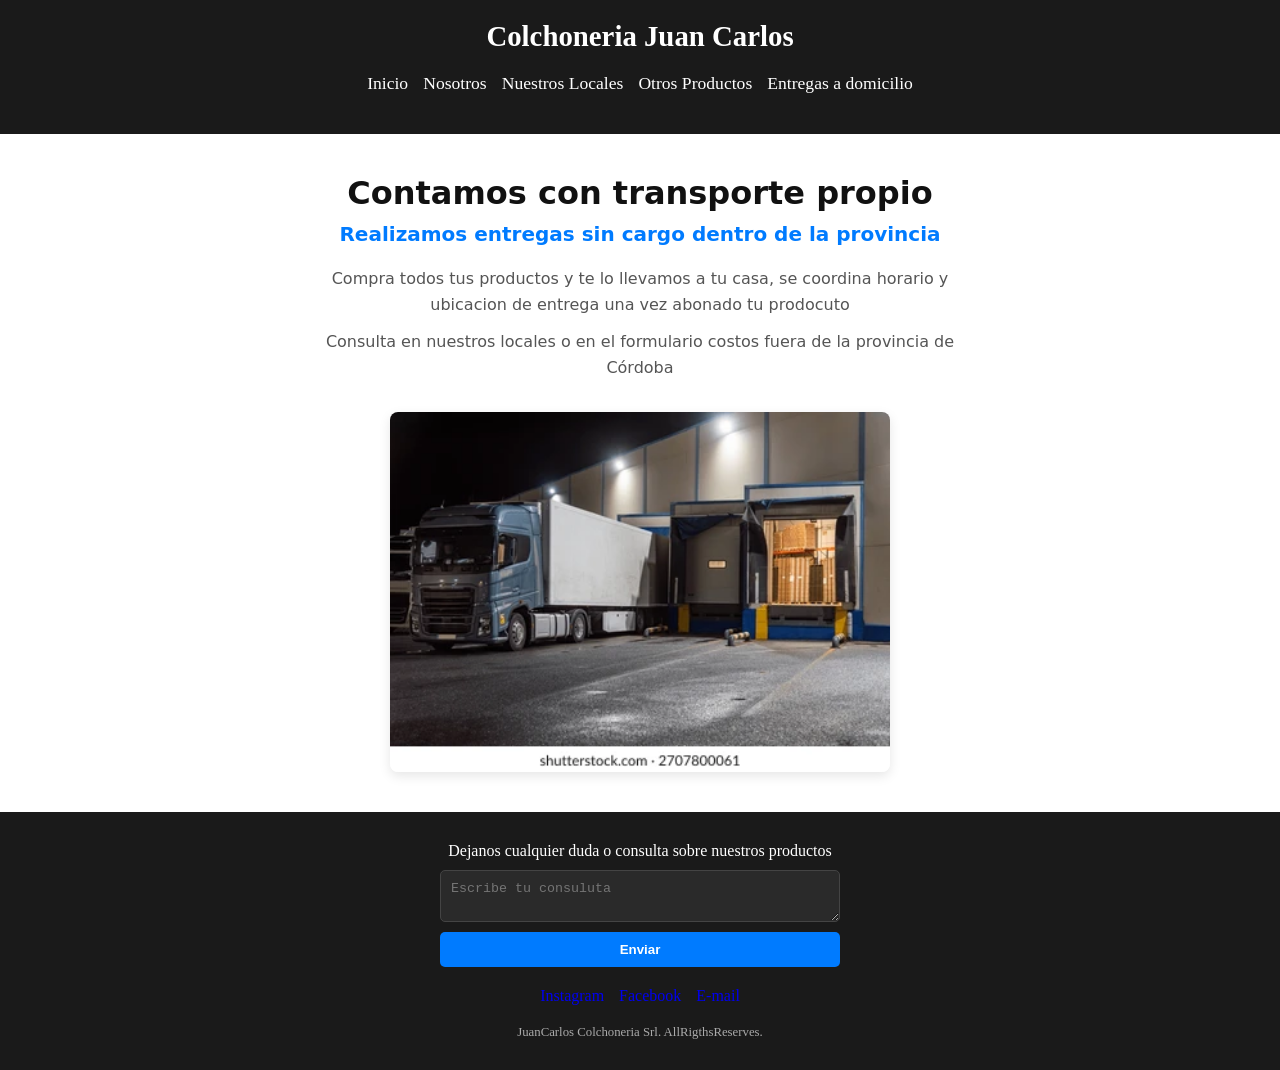
<file: pages/Entregas.html>
<!DOCTYPE html>
<html lang="en">

<head>
    <meta charset="UTF-8">
    <meta name="viewport" content="width=device-width, initial-scale=1.0">
    <link rel="stylesheet" href="../CSS/styles.css">
    <title>Entregas</title>
</head>

<body>
    <header>
        <h1>Colchoneria Juan Carlos</h1>
        <nav>
            <a href="../index.html" target="_blank">Inicio</a>
            <a href="#">Nosotros</a>
            <a href="Locales.html" target="_blank">Nuestros Locales</a>
            <a href="Otros Productos.html" target="_blank">Otros Productos</a>
            <a href="Entregas.html" target="_blank">Entregas a domicilio</a>
        </nav>
    </header>
    <main class="entregas">
        <h2>Contamos con transporte propio</h2>
        <h3>Realizamos entregas sin cargo dentro de la provincia</h3>
        <p>Compra todos tus productos y te lo llevamos a tu casa, se coordina horario y ubicacion de entrega una vez abonado tu prodocuto</p>
        <p>Consulta en nuestros locales o en el formulario costos fuera de la provincia de Córdoba</p>
        <img src="../img/camion.webp" alt="Nuestros vehiculos">
    </main>
        <footer>
        <article>
            <label>Dejanos cualquier duda o consulta sobre nuestros productos</label>
            <textarea placeholder="Escribe tu consuluta"></textarea>
            <button>Enviar</button>
        </article>
        <span>
            <ul>
                <a href="https://www.instagram.com/?hl=es" target="_blank">Instagram</a>
                <a href="https://www.facebook.com/?locale=es_LA" target="_blank">Facebook</a>
                <a href="https://workspace.google.com/intl/es/gmail/" target="_blank">E-mail</a>
            </ul>
        </span>
        <p>JuanCarlos Colchoneria Srl. AllRigthsReserves.</p>
    </footer>

</body>

</html>
</file>
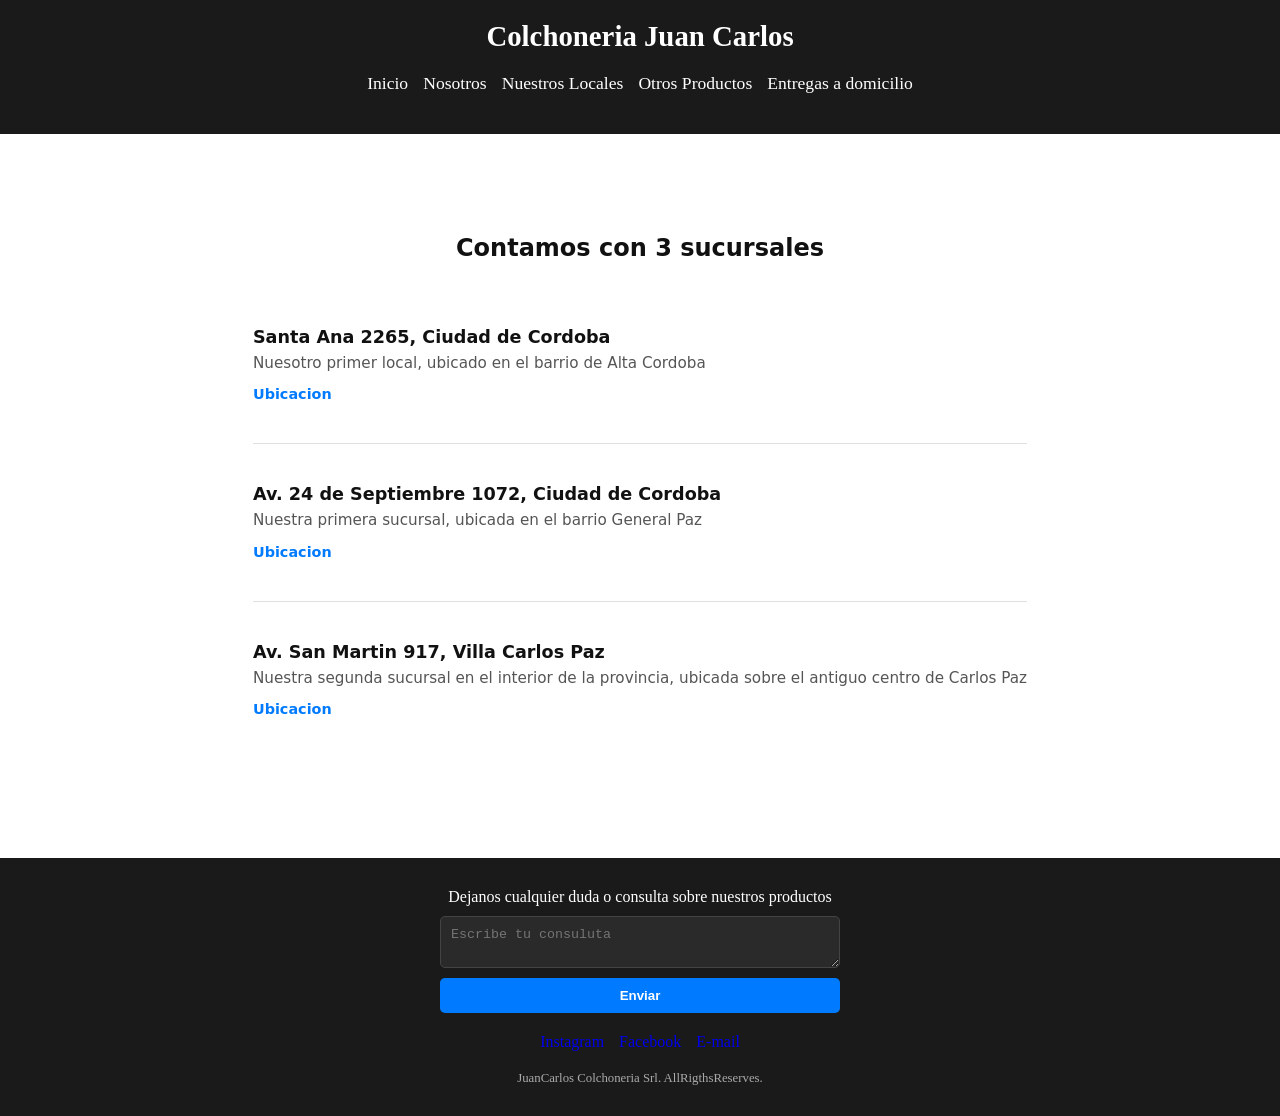
<file: pages/Locales.html>
<!DOCTYPE html>
<html lang="en">

<head>
    <meta charset="UTF-8">
    <meta name="viewport" content="width=device-width, initial-scale=1.0">
    <link rel="stylesheet" href="../CSS/styles.css">
    <title>Locales</title>
</head>

<body>
    <header>
        <h1>Colchoneria Juan Carlos</h1>
        <nav>
            <a href="../index.html" target="_blank">Inicio</a>
            <a href="#">Nosotros</a>
            <a href="Locales.html" target="_blank">Nuestros Locales</a>
            <a href="Otros Productos.html" target="_blank">Otros Productos</a>
            <a href="Entregas.html" target="_blank">Entregas a domicilio</a>
        </nav>
    </header>
    <main class="locales">
        <h2>Contamos con 3 sucursales</h2>
        <section>
            <h3>Santa Ana 2265, Ciudad de Cordoba</h3>
            <p>Nuesotro primer local, ubicado en el barrio de Alta Cordoba</p>
            <a
                href="https://www.google.com/maps/dir//Logros+Centro+Privado+de+Rehabilitaci%C3%B3n+Neurol%C3%B3gica,+Sta.+Ana+2265,+X5000+C%C3%B3rdoba/@-31.098061,-64.4677632,14z/data=!4m8!4m7!1m0!1m5!1m1!1s0x9432989efab3c7e1:0x1ec3b2edc09d06e5!2m2!1d-64.215254!2d-31.415685?entry=ttu&g_ep=EgoyMDI2MDcxOS4wIKXMDSoASAFQAw%3D%3D" target="_blank">Ubicacion</a>
        </section>
        <section>
            <h3>Av. 24 de Septiembre 1072, Ciudad de Cordoba</h3>
            <p>Nuestra primera sucursal, ubicada en el barrio General Paz</p>
            <a
                href="https://www.google.com/search?q=el+club+de+la+milanesa&oq=el+club+de+la&gs_lcrp=[base64]&sourceid=chrome&source=chrome.ob&ie=UTF-8#sv=[base64]" target="_blank">Ubicacion</a>
        </section>
        <section>
            <h3>Av. San Martin 917, Villa Carlos Paz</h3>
            <p>Nuestra segunda sucursal en el interior de la provincia, ubicada sobre el antiguo centro de Carlos Paz</p>
            <a
                href="https://www.google.com/maps/@-31.098061,-64.4677632,14z?entry=ttu&g_ep=EgoyMDI2MDcxOS4wIKXMDSoASAFQAw%3D%3D" target="_blank">Ubicacion</a>
        </section>

    </main>
    
    <footer>
        <article>
            <label>Dejanos cualquier duda o consulta sobre nuestros productos</label>
            <textarea placeholder="Escribe tu consuluta"></textarea>
            <button>Enviar</button>
        </article>
        <span>
            <ul>
                <a href="https://www.instagram.com/?hl=es" target="_blank">Instagram</a>
                <a href="https://www.facebook.com/?locale=es_LA" target="_blank">Facebook</a>
                <a href="https://workspace.google.com/intl/es/gmail/" target="_blank">E-mail</a>
            </ul>
        </span>
        <p>JuanCarlos Colchoneria Srl. AllRigthsReserves.</p>
    </footer>

</body>

</html>
</file>
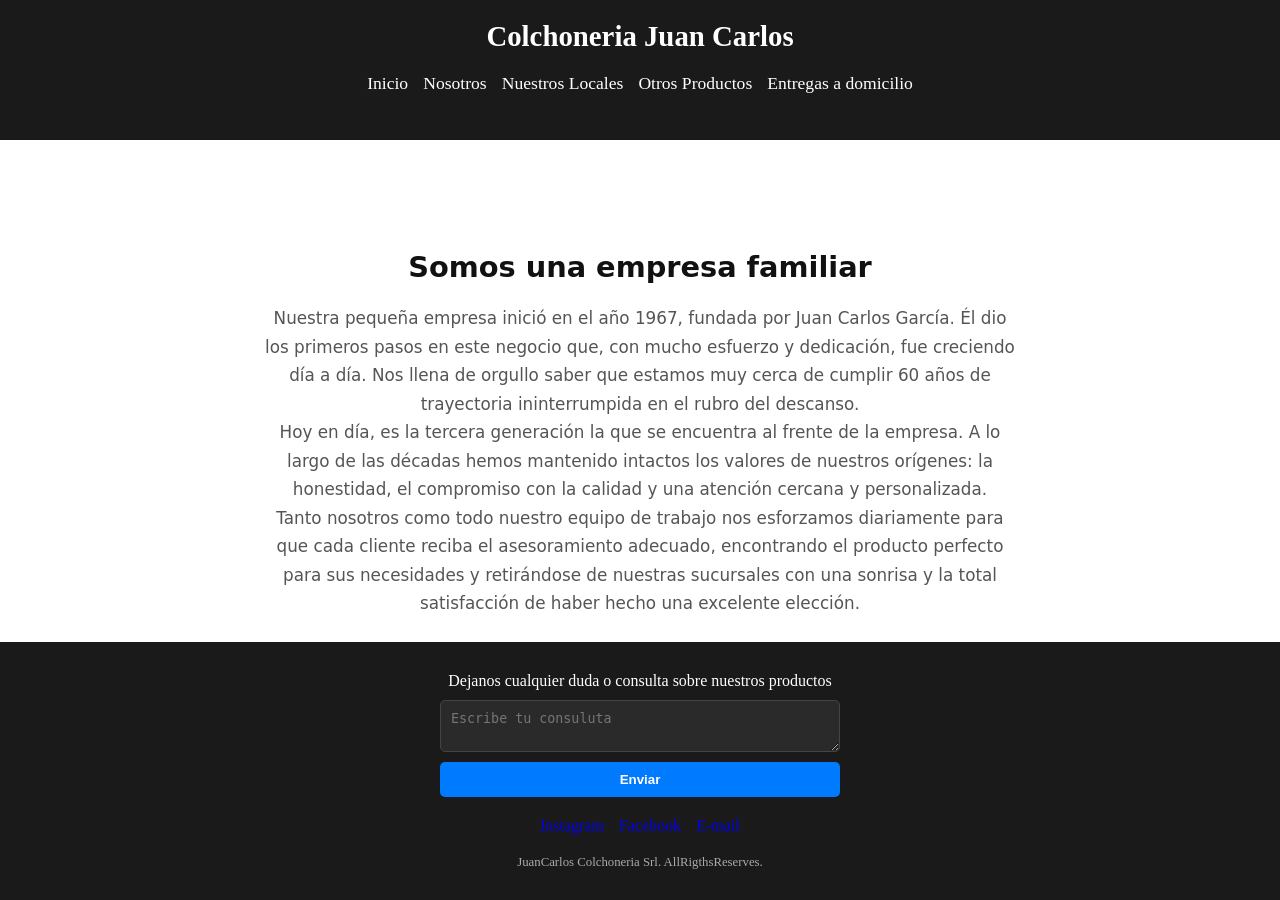
<file: pages/Nosotros.html>
<!DOCTYPE html>
<html lang="en">

<head>
    <meta charset="UTF-8">
    <meta name="viewport" content="width=device-width, initial-scale=1.0">
    <link rel="stylesheet" href="../CSS/styles.css">
    <title>Nosotros</title>
</head>

<body>
    <header>
        <h1>Colchoneria Juan Carlos</h1>
        <nav>
            <a href="../index.html" target="_blank">Inicio</a>
            <a href="#">Nosotros</a>
            <a href="Locales.html" target="_blank">Nuestros Locales</a>
            <a href="Otros Productos.html" target="_blank">Otros Productos</a>
            <a href="Entregas.html" target="_blank">Entregas a domicilio</a>
        </nav>
    </header>
    <main class="nosotros">
        <h3>Somos una empresa familiar</h3>
<p>
  Nuestra pequeña empresa inició en el año 1967, fundada por Juan Carlos García. Él dio los primeros pasos en este negocio que, con mucho esfuerzo y dedicación, fue creciendo día a día. Nos llena de orgullo saber que estamos muy cerca de cumplir 60 años de trayectoria ininterrumpida en el rubro del descanso.
</p>

<p>
  Hoy en día, es la tercera generación la que se encuentra al frente de la empresa. A lo largo de las décadas hemos mantenido intactos los valores de nuestros orígenes: la honestidad, el compromiso con la calidad y una atención cercana y personalizada.
</p>

<p>
  Tanto nosotros como todo nuestro equipo de trabajo nos esforzamos diariamente para que cada cliente reciba el asesoramiento adecuado, encontrando el producto perfecto para sus necesidades y retirándose de nuestras sucursales con una sonrisa y la total satisfacción de haber hecho una excelente elección.
</p>
    </main>
    <footer>
        <article>
            <label>Dejanos cualquier duda o consulta sobre nuestros productos</label>
            <textarea placeholder="Escribe tu consuluta"></textarea>
            <button>Enviar</button>
        </article>
        <span>
            <ul>
                <a href="https://www.instagram.com/?hl=es" target="_blank">Instagram</a>
                <a href="https://www.facebook.com/?locale=es_LA" target="_blank">Facebook</a>
                <a href="https://workspace.google.com/intl/es/gmail/" target="_blank">E-mail</a>
            </ul>
        </span>
        <p>JuanCarlos Colchoneria Srl. AllRigthsReserves.</p>
    </footer>

</body>

</html>
</file>
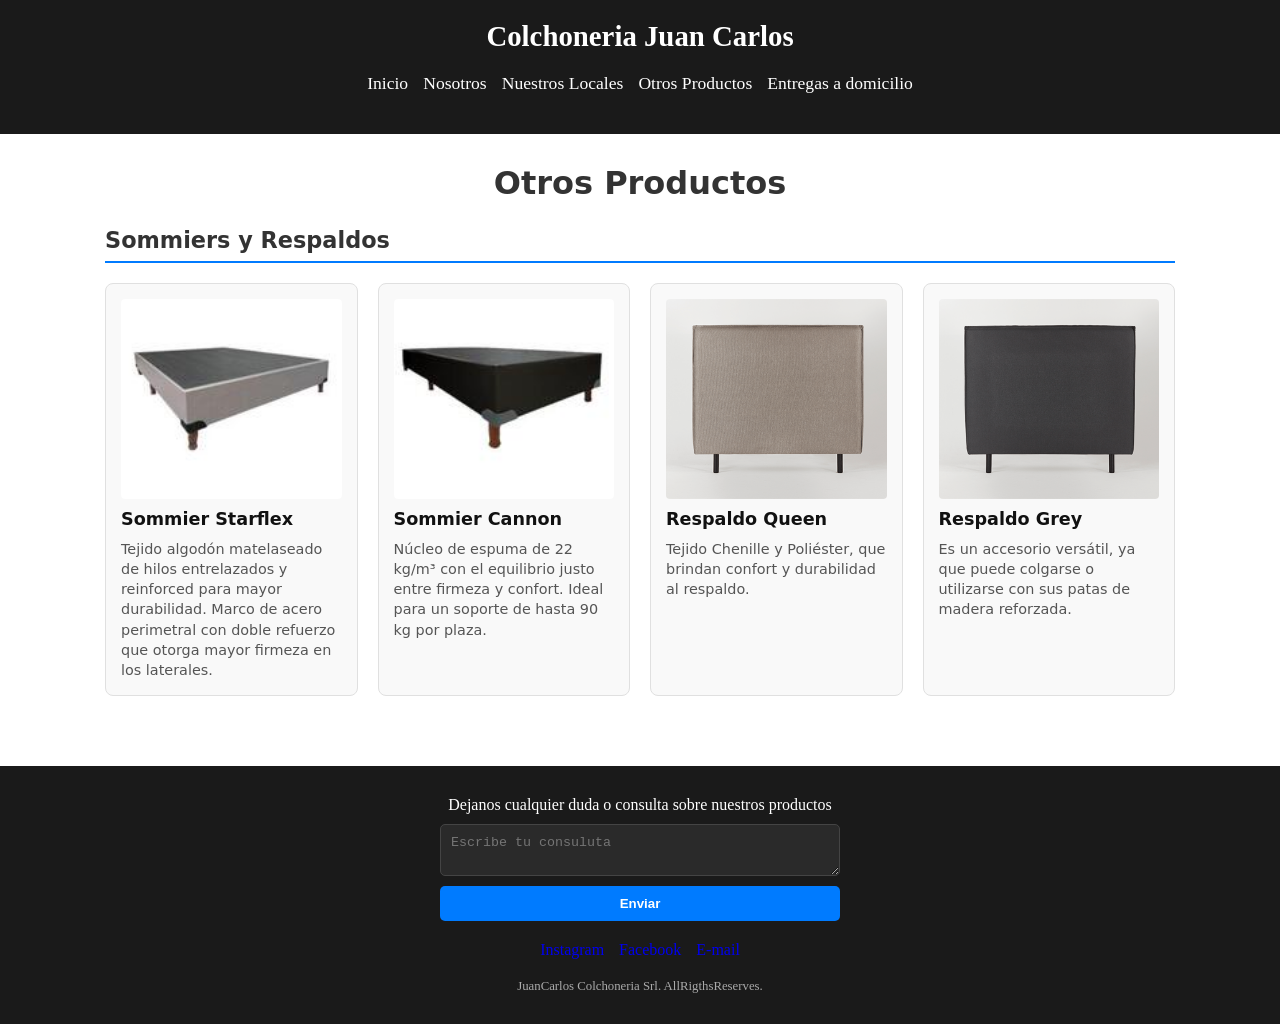
<file: pages/Otros Productos.html>
<!DOCTYPE html>
<html lang="en">

<head>
  <meta charset="UTF-8">
  <meta name="viewport" content="width=device-width, initial-scale=1.0">
  <link rel="stylesheet" href="../CSS/styles.css">
  <title>Otros Productos</title>
</head>

<body>
  <header>
    <h1>Colchoneria Juan Carlos</h1>
        <nav>
            <a href="../index.html" target="_blank">Inicio</a>
            <a href="#">Nosotros</a>
            <a href="Locales.html" target="_blank">Nuestros Locales</a>
            <a href="Otros Productos.html" target="_blank">Otros Productos</a>
            <a href="Entregas.html" target="_blank">Entregas a domicilio</a>
        </nav>
  </header>
  <main class="otros-productos">
    <h2>Otros Productos</h2>

    <section class="categoria">
      <h3>Sommiers y Respaldos</h3>

      <div class="grid-productos">
        <article class="card">
          <img src="../img/sommersta1.jpg" alt="Sommier Starflex">
          <h4>Sommier Starflex</h4>
          <p>
            Tejido algodón matelaseado de hilos entrelazados y reinforced para mayor durabilidad.
            Marco de acero perimetral con doble refuerzo que otorga mayor firmeza en los laterales.
          </p>
        </article>

        <article class="card">
          <img src="../img/sommcanom1.jpg" alt="Sommier Cannon">
          <h4>Sommier Cannon</h4>
          <p>
            Núcleo de espuma de 22 kg/m³ con el equilibrio justo entre firmeza y confort.
            Ideal para un soporte de hasta 90 kg por plaza.
          </p>
        </article>

        <article class="card">
          <img src="../img/respaldo 1.png" alt="Respaldo Queen gris">
          <h4>Respaldo Queen</h4>
          <p>
            Tejido Chenille y Poliéster, que brindan confort y durabilidad al respaldo.
          </p>
        </article>

        <article class="card">
          <img src="../img/respaldo 2.png" alt="Respaldo Grey gris">
          <h4>Respaldo Grey</h4>
          <p>
            Es un accesorio versátil, ya que puede colgarse o utilizarse con sus patas de madera reforzada.
          </p>
        </article>
      </div>
    </section>
  </main>

  <footer>
    <article>
      <label>Dejanos cualquier duda o consulta sobre nuestros productos</label>
      <textarea placeholder="Escribe tu consuluta"></textarea>
      <button>Enviar</button>
    </article>
    <span>
      <ul>
        <a href="https://www.instagram.com/?hl=es" target="_blank">Instagram</a>
        <a href="https://www.facebook.com/?locale=es_LA" target="_blank">Facebook</a>
        <a href="https://workspace.google.com/intl/es/gmail/" target="_blank">E-mail</a>
      </ul>
    </span>
    <p>JuanCarlos Colchoneria Srl. AllRigthsReserves.</p>
  </footer>
</body>

</html>
</file>
<file: CSS/styles.css>
* {
  margin: 0;
  padding: 0;
  box-sizing: border-box;
}

html, body {
  height: 100%;
}

body {
  min-height: 100vh;
  min-height: 100dvh;
  display: flex;
  flex-direction: column;
}

header {
  background-color: #1a1a1a;
  color: #ffffff;
  height: 140px;
  padding: 20px 15px;
  text-align: center;
}
header h1 {
  font-size: 1.8rem;
}
header nav {
  margin: 20px;
  display: flex;
  flex-direction: row;
  justify-content: center;
  align-items: center;
  flex-wrap: wrap;
  gap: 15px;
}
header nav a {
  color: #ffffff;
  text-decoration: none;
  font-size: 1.1rem;
  transition: color 0.2s ease;
}
header nav a:hover {
  color: #007bff;
}

footer {
  background-color: #1a1a1a;
  color: #ffffff;
  padding: 30px 15px;
  text-align: center;
}
footer article {
  max-width: 400px;
  margin: 0 auto 20px;
  display: flex;
  flex-direction: column;
  justify-content: flex-start;
  align-items: stretch;
  gap: 10px;
}
footer article textarea {
  padding: 10px;
  border-radius: 5px;
  border: 1px solid #444;
  background-color: #2a2a2a;
  color: #ffffff;
}
footer article button {
  padding: 10px;
  border: none;
  border-radius: 5px;
  background-color: #007bff;
  color: #ffffff;
  font-weight: bold;
  cursor: pointer;
}
footer article button:hover {
  background-color: #0056b3;
}
footer ul {
  list-style: none;
  padding: 0;
  display: flex;
  flex-direction: row;
  justify-content: center;
  align-items: center;
  gap: 15px;
  margin-bottom: 20px;
}
footer ul a {
  text-decoration: none;
  cursor: pointer;
}
footer ul a:hover {
  color: #007bff;
}
footer p {
  font-size: 0.8rem;
  color: #aaa;
}

main {
  max-width: 1000px;
  margin: 0 auto;
  padding: 30px 15px;
  font-family: system-ui, -apple-system, sans-serif;
  color: #333333;
}
main h2 {
  text-align: center;
  font-size: 2rem;
  margin-bottom: 25px;
}
main .video-destacado {
  background-color: #f0f4f8;
  border: 1px solid #d0dbe5;
  border-radius: 8px;
  padding: 20px;
  margin-bottom: 35px;
  text-align: center;
}
main .video-destacado h4 {
  margin: 25px;
  font-size: 1.25rem;
  color: #111111;
}
main .video-destacado video {
  width: 100%;
  max-width: 700px;
  border-radius: 6px;
  background-color: #000;
}
main .categoria {
  margin-bottom: 40px;
}
main .categoria h3 {
  font-size: 1.4rem;
  border-bottom: 2px solid #007bff;
  padding-bottom: 8px;
  margin-bottom: 20px;
}
main .grid-productos {
  display: grid;
  grid-template-columns: repeat(auto-fit, minmax(280px, 1fr));
  gap: 20px;
}
main .card {
  background-color: #f9f9f9;
  border: 1px solid #e0e0e0;
  border-radius: 8px;
  padding: 15px;
  display: flex;
  flex-direction: column;
  justify-content: flex-start;
  align-items: stretch;
  gap: 10px;
  transition: transform 0.2s ease, box-shadow 0.2s ease;
}
main .card:hover {
  transform: translateY(-4px);
  box-shadow: 0 5px 15px rgba(0, 0, 0, 0.1);
}
main .card img {
  width: 100%;
  height: 200px;
  object-fit: cover;
  border-radius: 4px;
}
main .card h4 {
  margin: 0;
  font-size: 1.1rem;
  color: #111111;
}
main .card p {
  margin: 0;
  font-size: 0.9rem;
  line-height: 1.4;
  color: #555555;
}

main.otros-productos {
  max-width: 1100px;
}
main.otros-productos .grid-productos {
  grid-template-columns: 1fr;
}
@media (min-width: 600px) and (max-width: 1024px) {
  main.otros-productos .grid-productos {
    grid-template-columns: repeat(2, 1fr);
    gap: 25px;
  }
}
@media (min-width: 1025px) {
  main.otros-productos .grid-productos {
    grid-template-columns: repeat(4, 1fr);
  }
}

main.nosotros {
  flex: 1;
  max-width: 800px;
  margin: 0 auto;
  padding: 30px 20px 10px;
  text-align: center;
}
main.nosotros h3 {
  font-size: 1.8rem;
  color: #111111;
  padding-top: 80px;
  margin-bottom: 20px;
}
main.nosotros p {
  font-size: 1.05rem;
  line-height: 1.7;
  color: #555555;
  margin-bottom: 0;
}

main.locales {
  flex: 1;
  margin: 0 auto;
  padding: 100px;
}
main.locales h2 {
  text-align: center;
  font-size: 1.5rem;
  margin-bottom: 25px;
  color: #111111;
}
main.locales section {
  padding: 40px 0;
  border-bottom: 1px solid #e0e0e0;
}
main.locales section:last-child {
  border-bottom: none;
}
main.locales section h3 {
  font-size: 1.1rem;
  color: #111111;
  margin-bottom: 6px;
}
main.locales section p {
  font-size: 0.95rem;
  color: #555555;
  line-height: 1.4;
  margin-bottom: 10px;
}
main.locales section a {
  display: inline-block;
  color: #007bff;
  font-weight: bold;
  font-size: 0.9rem;
  text-decoration: none;
}
main.locales section a:hover {
  text-decoration: underline;
}

main.entregas {
  flex: 1 0 auto;
  max-width: 800px;
  padding: 40px 20px;
  display: flex;
  flex-direction: column;
  justify-content: center;
  align-items: center;
  text-align: center;
}
main.entregas h2 {
  color: #111111;
  margin-bottom: 10px;
}
main.entregas h3 {
  font-size: 1.25rem;
  color: #007bff;
  font-weight: 600;
  margin-bottom: 20px;
}
main.entregas p {
  font-size: 1rem;
  line-height: 1.6;
  color: #555555;
  margin: 0 0 12px 0;
  max-width: 650px;
}
main.entregas img {
  width: 100%;
  max-width: 500px;
  height: auto;
  border-radius: 8px;
  margin-top: 20px;
  box-shadow: 0 4px 12px rgba(0, 0, 0, 0.1);
}

/*# sourceMappingURL=styles.css.map */
</file>
